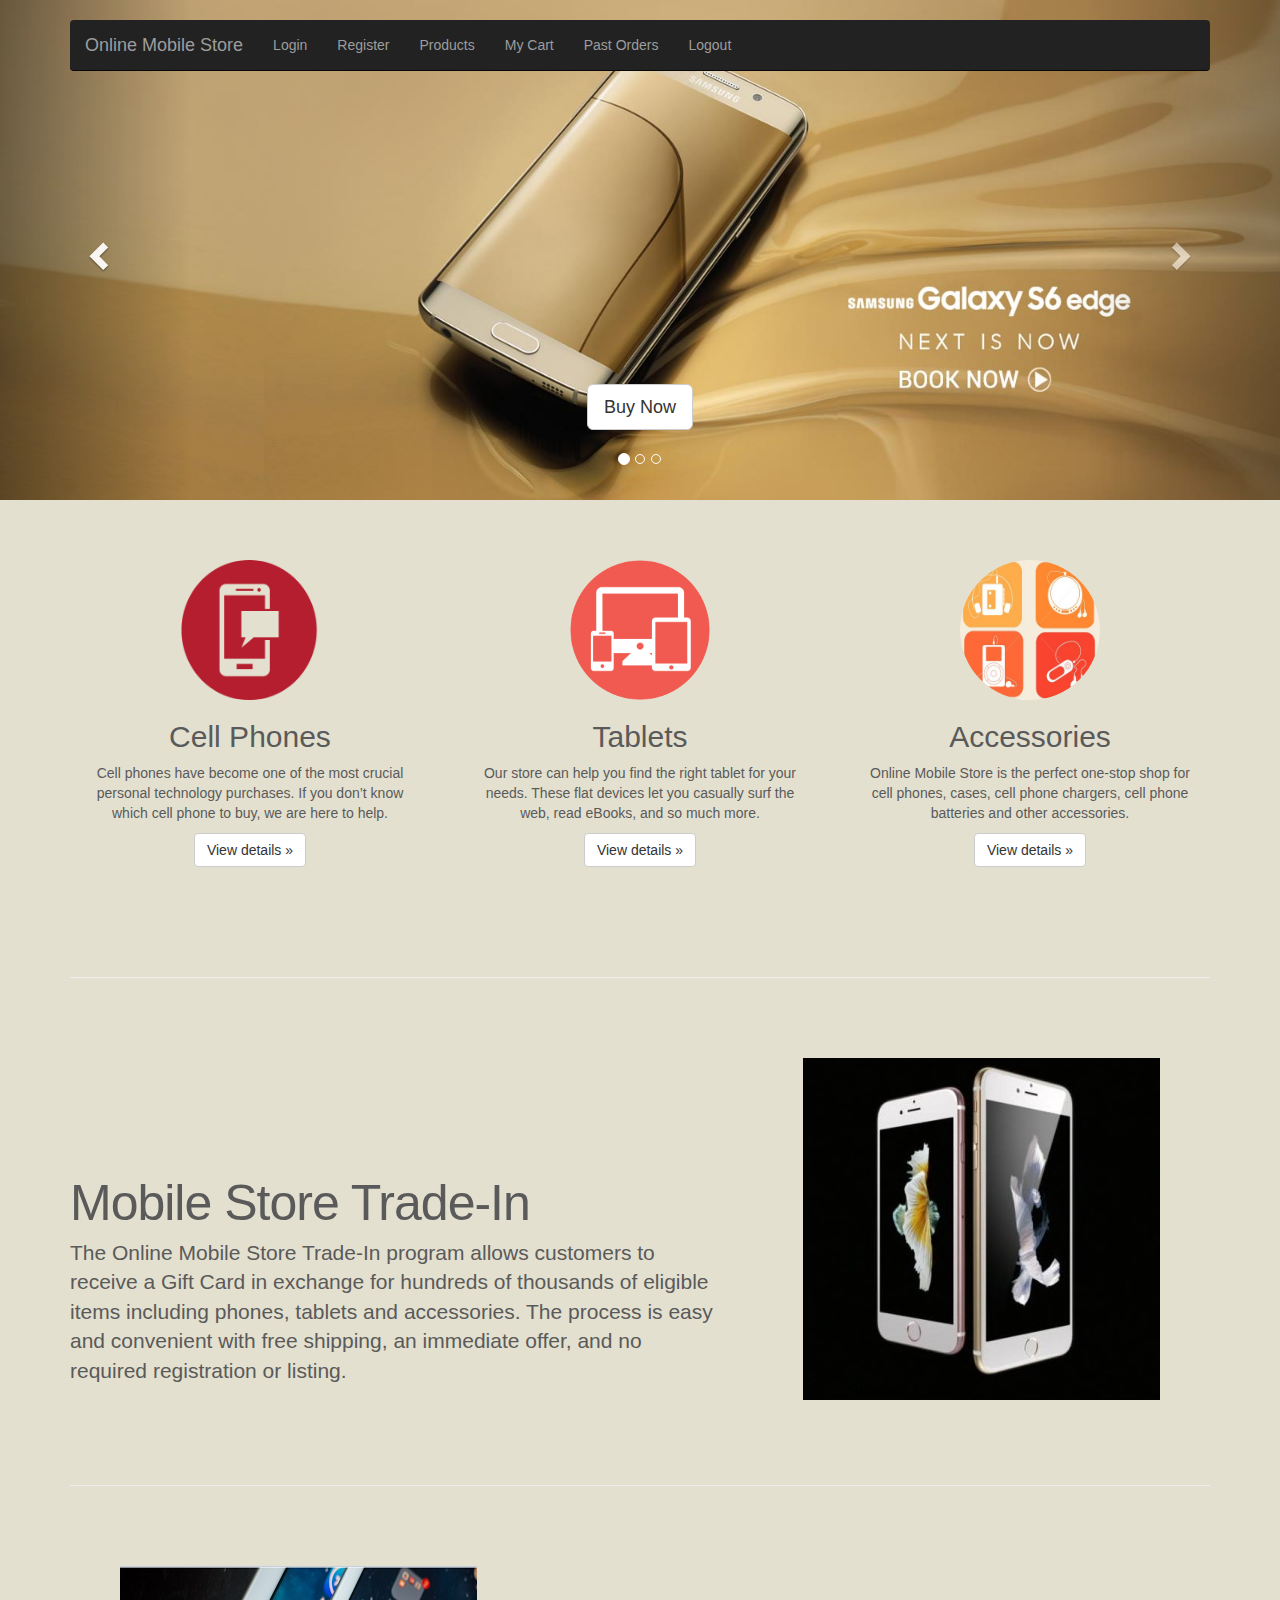
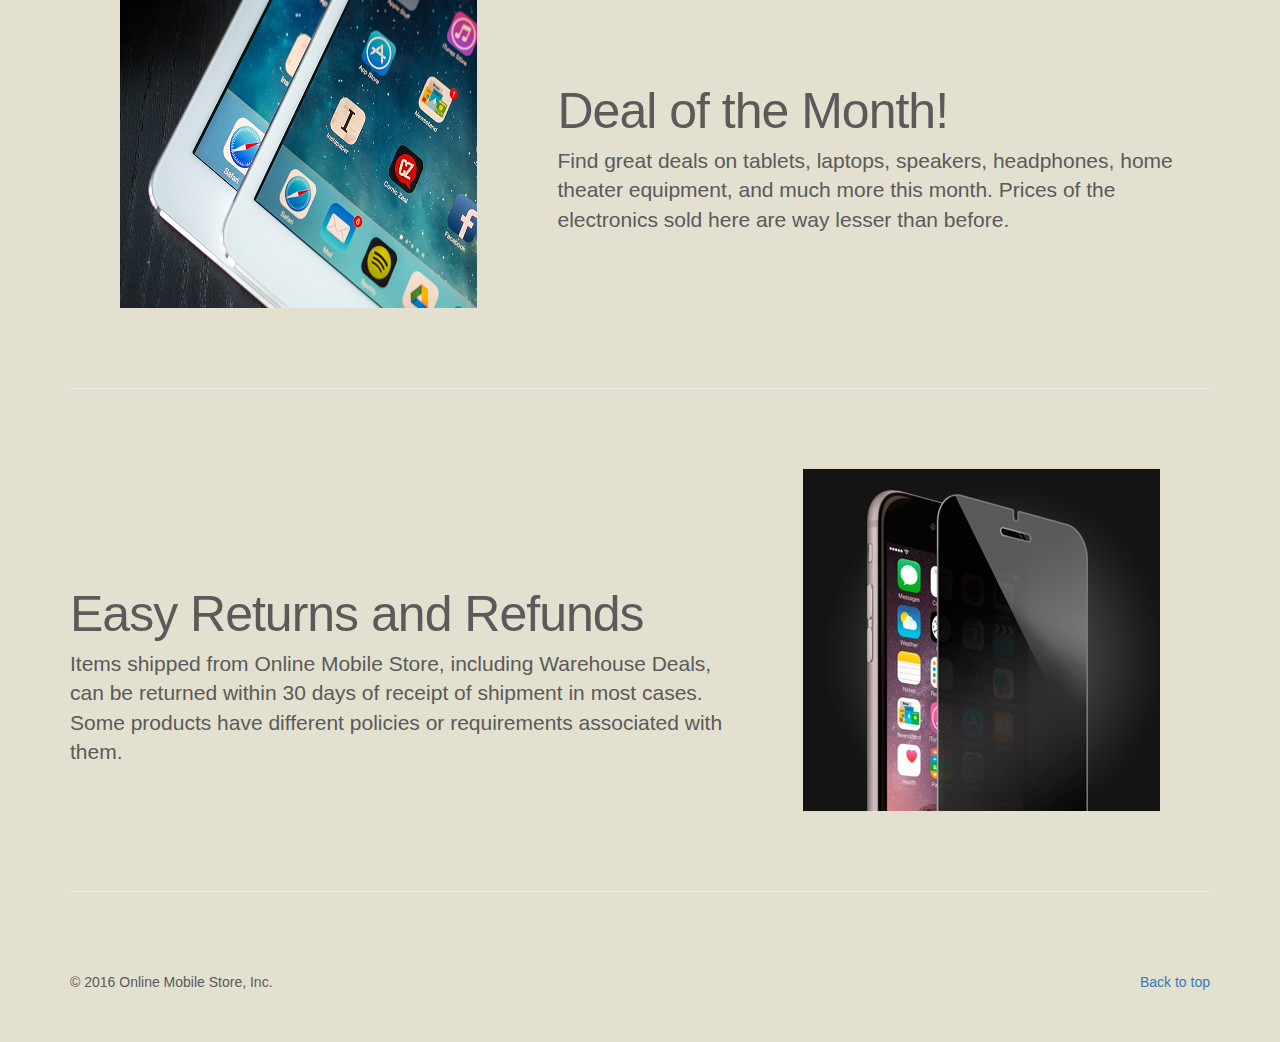
<file: index.html>
<!DOCTYPE html>
<html lang="en">
  <head>
    <meta charset="utf-8">
    <meta http-equiv="X-UA-Compatible" content="IE=edge">
    <meta name="viewport" content="width=device-width, initial-scale=1">
    <meta name="description" content="">
    <meta name="author" content="">
    <link rel="icon" href="./images/favicon.ico">

    <title>The Online Mobile Store</title>

    <!-- Bootstrap core CSS -->
      <link rel="stylesheet" href="http://maxcdn.bootstrapcdn.com/bootstrap/3.3.6/css/bootstrap.min.css">
      <script src="https://ajax.googleapis.com/ajax/libs/jquery/1.12.0/jquery.min.js"></script>
      <script src="http://maxcdn.bootstrapcdn.com/bootstrap/3.3.6/js/bootstrap.min.js"></script>

    <!-- Custom styles for this template -->
    <link href="./css/carousel.css" rel="stylesheet">
  </head>
<!-- NAVBAR
================================================== -->
  <body style="background-color: #e3e0cf">
    <div class="navbar-wrapper">
      <div class="container">

        <nav class="navbar navbar-inverse navbar-static-top">
          <div class="container">
            <div class="navbar-header">
              <button type="button" class="navbar-toggle collapsed" data-toggle="collapse" data-target="#navbar" aria-expanded="false" aria-controls="navbar">
                <span class="sr-only">Toggle navigation</span>
                <span class="icon-bar"></span>
                <span class="icon-bar"></span>
                <span class="icon-bar"></span>
              </button>
              <a class="navbar-brand" href="./index.html">Online Mobile Store</a>
            </div>
            <div id="navbar" class="navbar-collapse collapse">
              <ul class="nav navbar-nav">
                <li><a href="./login.php">Login</a></li>
                <li><a href="./Signup.html">Register</a></li>
                <li><a href="./ViewProduct.php">Products</a></li>
                  <li><a href="./MyCart.php">My Cart</a></li>
                  <li><a href="./OrderHistory.php">Past Orders</a></li>
                  <li><a href="./Logout.php">Logout</a></li>
              </ul>
            </div>
          </div>
        </nav>

      </div>
    </div>


    <!-- Carousel
    ================================================== -->
    <div id="myCarousel" class="carousel slide" data-ride="carousel">
      <!-- Indicators -->
      <ol class="carousel-indicators">
        <li data-target="#myCarousel" data-slide-to="0" class="active"></li>
        <li data-target="#myCarousel" data-slide-to="1"></li>
        <li data-target="#myCarousel" data-slide-to="2"></li>
      </ol>
      <div class="carousel-inner" role="listbox">
        <div class="item active">
          <img class="first-slide" src="./images/slide1.jpg">
          <div class="container">
            <div class="carousel-caption">
              <h1></h1>
              <p></p>
              <p><a class="btn btn-lg btn-default" href="./Login.php" role="button">Buy Now</a></p>
            </div>
          </div>
        </div>
        <div class="item">
          <img class="second-slide" src="./images/slide2.jpg" alt="First slide">
          <div class="container">
            <div class="carousel-caption">
              <h1></h1>
              <p></p>
              <p><a class="btn btn-lg btn-default" href="./Login.php" role="button">Buy Now</a></p>
            </div>
          </div>
        </div>
        <div class="item">
          <img class="third-slide" src="./images/slide3.jpg" alt="Third slide">
          <div class="container">
            <div class="carousel-caption">
              <h1></h1>
              <p></p>
              <p><a class="btn btn-lg btn-default" href="./Login.php" role="button">Buy Now</a></p>
            </div>
          </div>
        </div>
      </div>
      <a class="left carousel-control" href="#myCarousel" role="button" data-slide="prev">
        <span class="glyphicon glyphicon-chevron-left" aria-hidden="true"></span>
        <span class="sr-only">Previous</span>
      </a>
      <a class="right carousel-control" href="#myCarousel" role="button" data-slide="next">
        <span class="glyphicon glyphicon-chevron-right" aria-hidden="true"></span>
        <span class="sr-only">Next</span>
      </a>
    </div><!-- /.carousel -->


    <!-- Marketing messaging and featurettes
    ================================================== -->
    <!-- Wrap the rest of the page in another container to center all the content. -->

    <div class="container marketing">

      <!-- Three columns of text below the carousel -->
      <div class="row">
        <div class="col-lg-4">
          <img class="img-circle" src="./images/mobileicon.png" alt="Generic placeholder image" width="180" height="140">
          <h2>Cell Phones</h2>
          <p>Cell phones have become one of the most crucial personal technology purchases. If you don’t know which cell phone to buy, we are here to help.</p>
          <p><a class="btn btn-default" href="./ViewProduct.php" role="button">View details &raquo;</a></p>
        </div><!-- /.col-lg-4 -->
        <div class="col-lg-4">
          <img class="img-circle" src="./images/tablets.png" alt="Generic placeholder image" width="140" height="140">
          <h2>Tablets</h2>
          <p>Our store can help you find the right tablet for your needs. These flat devices let you casually surf the web, read eBooks, and so much more. </p>
          <p><a class="btn btn-default" href="./ViewProduct.php" role="button">View details &raquo;</a></p>
        </div><!-- /.col-lg-4 -->
        <div class="col-lg-4">
          <img class="img-circle" src="./images/accessories.jpg" alt="Generic placeholder image" width="140" height="140">
          <h2>Accessories</h2>
          <p> Online Mobile Store is the perfect one-stop shop for cell phones, cases, cell phone chargers, cell phone batteries and other accessories.</p>
          <p><a class="btn btn-default" href="./ViewProduct.php" role="button">View details &raquo;</a></p>
        </div><!-- /.col-lg-4 -->
      </div><!-- /.row -->


      <!-- START THE FEATURETTES -->

      <hr class="featurette-divider">

      <div class="row featurette">
        <div class="col-md-7">
          <h2 class="featurette-heading"> Mobile Store Trade-In <span class="text-muted"></span></h2>
          <p class="lead">The Online Mobile Store Trade-In program allows customers to receive a Gift Card in exchange for hundreds of thousands of eligible items including phones, tablets and accessories. The process is easy and convenient with free shipping, an immediate offer, and no required registration or listing.</p>
        </div>
        <div class="col-md-5">
          <img class="featurette-image img-responsive center-block" src= "./images/iphone.jpg" data-src="holder.js/500x500/auto" alt="Generic placeholder image">
        </div>
      </div>

      <hr class="featurette-divider">

      <div class="row featurette">
        <div class="col-md-7 col-md-push-5">
          <h2 class="featurette-heading">Deal of the Month!<span class="text-muted"></span></h2>
          <p class="lead">Find great deals on tablets, laptops, speakers, headphones, home theater equipment, and much more this month. Prices of the electronics sold here are way lesser than before. </p>
        </div>
        <div class="col-md-5 col-md-pull-7">
          <img class="featurette-image img-responsive center-block" src="./images/tabletspic.jpg" data-src="holder.js/500x500/auto" alt="Generic placeholder image">
        </div>
      </div>

      <hr class="featurette-divider">

      <div class="row featurette">
        <div class="col-md-7">
          <h2 class="featurette-heading">Easy Returns and Refunds <span class="text-muted"></span></h2>
          <p class="lead">Items shipped from Online Mobile Store, including Warehouse Deals, can be returned within 30 days of receipt of shipment in most cases. Some products have different policies or requirements associated with them.</p>
        </div>
        <div class="col-md-5">
          <img class="featurette-image img-responsive center-block" src="./images/access.jpg" data-src="holder.js/500x500/auto" alt="Generic placeholder image">
        </div>
      </div>

      <hr class="featurette-divider">

      <!-- /END THE FEATURETTES -->


      <!-- FOOTER -->
      <footer>
        <p class="pull-right"><a href="#">Back to top</a></p>
        <p>&copy; 2016 Online Mobile Store, Inc.</p>
      </footer>

    </div><!-- /.container -->


    <!-- Bootstrap core JavaScript
    ================================================== -->
    <!-- Placed at the end of the document so the pages load faster -->
    <script src="./js/jquery.min.js"></script>
    <script>window.jQuery || document.write('<script src="../../assets/js/vendor/jquery.min.js"><\/script>')</script>
    <script src="./js/bootstrap.min.js"></script>
  </body>
</html>
</file>
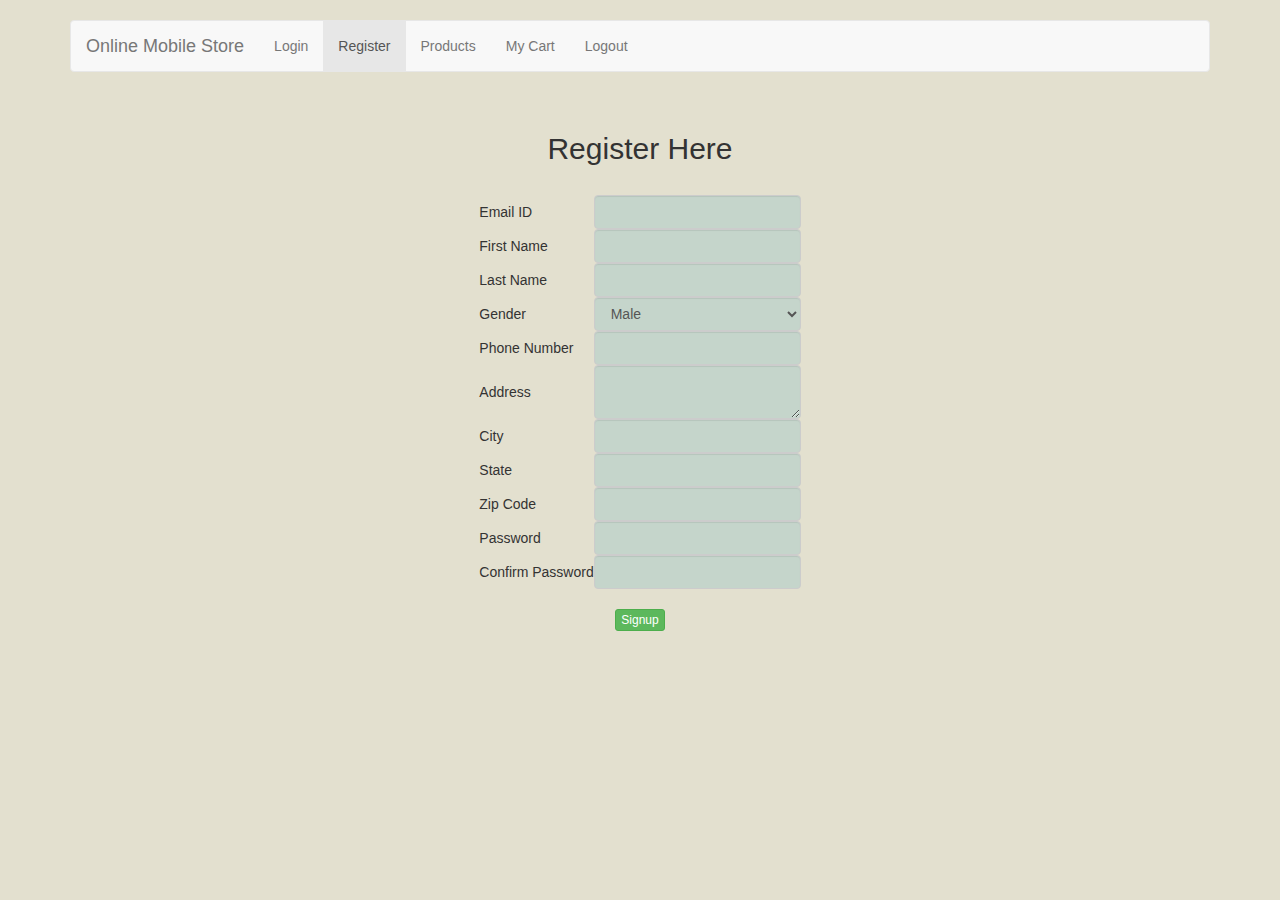
<file: Signup.html>
<!DOCTYPE html PUBLIC "-//W3C//DTD HTML 4.01 Transitional//EN" "http://www.w3.org/TR/html4/loose.dtd">
<html>
<head>
	<meta charset="utf-8">
	<meta http-equiv="X-UA-Compatible" content="IE=edge">
	<meta name="viewport" content="width=device-width, initial-scale=1">
	<meta name="description" content="">
	<meta name="author" content="Aditya Shibrady">
	<meta http-equiv="Content-Type" content="text/html; charset=ISO-8859-1">
	<link rel="icon" href="../../favicon.ico">

	<title>The Online Mobile Store</title>

	<!-- Bootstrap core CSS -->
    <link rel="stylesheet" href="http://maxcdn.bootstrapcdn.com/bootstrap/3.3.6/css/bootstrap.min.css">
    <script src="https://ajax.googleapis.com/ajax/libs/jquery/1.12.0/jquery.min.js"></script>
    <script src="http://maxcdn.bootstrapcdn.com/bootstrap/3.3.6/js/bootstrap.min.js"></script>
<script type="text/javascript" src="./js/validateUser.js"></script>
</head>
<body style="background-color: #e3e0cf"><center><br>
<div class="navbar-wrapper">
    <div class="container">

        <nav class="navbar navbar-default">
            <div class="container">
                <div class="navbar-header">
                    <button type="button" class="navbar-toggle collapsed" data-toggle="collapse" data-target="#navbar" aria-expanded="false" aria-controls="navbar">
                        <span class="sr-only">Toggle navigation</span>
                        <span class="icon-bar"></span>
                        <span class="icon-bar"></span>
                        <span class="icon-bar"></span>
                    </button>
                    <a class="navbar-brand" href="./index.html">Online Mobile Store</a>
                </div>
                <div id="navbar" class="navbar-collapse collapse">
                    <ul class="nav navbar-nav">
                        <li><a href="./login.php">Login</a></li>
                        <li class="active"><a href="./Signup.html">Register</a></li>
                        <li><a href="./ViewProduct.php">Products</a></li>
                        <li><a href="./MyCart.php">My Cart</a></li>
                        <li><a href="./Logout.php">Logout</a></li>
                    </ul>
                </div>
            </div>
        </nav>

    </div>
</div>

	<div align="center" id="main">
		<div id="error"></div><br><h2>Register Here</h2><br>
		<form id="registerform" method="post" action="registeruser.php">
			<fieldset style="width: 400px">
				<table>
					<tbody>
						<tr>
							<td>Email ID</td>
							<td><input style="background-color: #c5d5cb" class="form-control" type="text" name="email" id="email"></td>
						</tr>
						<tr>
							<td>First Name</td>
							<td><input style="background-color: #c5d5cb" class="form-control" type="text" name="fname" id="fname"></td>
						</tr>
						<tr>
							<td>Last Name</td>
							<td><input style="background-color: #c5d5cb" class="form-control" type="text" name="lname" id="lname"></td>
						</tr>
						<tr>
							<td>Gender</td>
							<td><select style="background-color: #c5d5cb" class="form-control" id="gender" name="gender"><option
										value="M">Male</option>
									<option value="F">Female</option></select><input type="hidden"
								name="genderval" id="genderval" /></td>
						</tr>
						<tr>
							<td>Phone Number</td>
							<td><input style="background-color: #c5d5cb" class="form-control" type="text" name="phnumber" id="phnumber"
								maxlength="10"></td>
						</tr>
						<tr>
							<td>Address</td>
							<td><textarea style="background-color: #c5d5cb" class="form-control" rows="2" cols="10" name="address" id="address"></textarea>
							</td>
						</tr>
						<tr>
							<td>City</td>
							<td><input style="background-color: #c5d5cb" class="form-control" type="text" name="city" id="city"></td>
						</tr>
						<tr>
							<td>State</td>
							<td><input style="background-color: #c5d5cb" class="form-control" type="text" name="state" id="state"></td>
						</tr>
						<tr>
							<td>Zip Code</td>
							<td><input style="background-color: #c5d5cb" class="form-control" type="text" name="zipcode" id="zipcode"></td>
						</tr>
						<tr>
							<td>Password</td>
							<td><input style="background-color: #c5d5cb" class="form-control" type="password" name="password" id="password"></td>
						</tr>
						<tr>
							<td>Confirm Password</td>
							<td><input style="background-color: #c5d5cb" class="form-control" type="password" name="cpassword" id="cpassword"></td>
						</tr>

					</tbody>
				</table>
                <br>
                <button type="button" class="btn btn-xs btn-success" value="Signup"
                        onclick="validateForm()" />Signup</button>
			</fieldset>
		</form>
	</div>
    </center>

</body>
</html>
</file>
<file: css/carousel.css>
/* GLOBAL STYLES
-------------------------------------------------- */
/* Padding below the footer and lighter body text */

body {
  padding-bottom: 40px;
  color: #5a5a5a;
}


/* CUSTOMIZE THE NAVBAR
-------------------------------------------------- */

/* Special class on .container surrounding .navbar, used for positioning it into place. */
.navbar-wrapper {
  position: absolute;
  top: 0;
  right: 0;
  left: 0;
  z-index: 20;
}

/* Flip around the padding for proper display in narrow viewports */
.navbar-wrapper > .container {
  padding-right: 0;
  padding-left: 0;
}
.navbar-wrapper .navbar {
  padding-right: 15px;
  padding-left: 15px;
}
.navbar-wrapper .navbar .container {
  width: auto;
}


/* CUSTOMIZE THE CAROUSEL
-------------------------------------------------- */

/* Carousel base class */
.carousel {
  height: 500px;
  margin-bottom: 60px;
}
/* Since positioning the image, we need to help out the caption */
.carousel-caption {
  z-index: 10;
}

/* Declare heights because of positioning of img element */
.carousel .item {
  height: 500px;
  background-color: #777;
}
.carousel-inner > .item > img {
  position: absolute;
  top: 0;
  left: 0;
  min-width: 100%;
  height: 500px;
}


/* MARKETING CONTENT
-------------------------------------------------- */

/* Center align the text within the three columns below the carousel */
.marketing .col-lg-4 {
  margin-bottom: 20px;
  text-align: center;
}
.marketing h2 {
  font-weight: normal;
}
.marketing .col-lg-4 p {
  margin-right: 10px;
  margin-left: 10px;
}


/* Featurettes
------------------------- */

.featurette-divider {
  margin: 80px 0; /* Space out the Bootstrap <hr> more */
}

/* Thin out the marketing headings */
.featurette-heading {
  font-weight: 300;
  line-height: 1;
  letter-spacing: -1px;
}


/* RESPONSIVE CSS
-------------------------------------------------- */

@media (min-width: 768px) {
  /* Navbar positioning foo */
  .navbar-wrapper {
    margin-top: 20px;
  }
  .navbar-wrapper .container {
    padding-right: 15px;
    padding-left: 15px;
  }
  .navbar-wrapper .navbar {
    padding-right: 0;
    padding-left: 0;
  }

  /* The navbar becomes detached from the top, so we round the corners */
  .navbar-wrapper .navbar {
    border-radius: 4px;
  }

  /* Bump up size of carousel content */
  .carousel-caption p {
    margin-bottom: 20px;
    font-size: 21px;
    line-height: 1.4;
  }

  .featurette-heading {
    font-size: 50px;
  }
}

@media (min-width: 992px) {
  .featurette-heading {
    margin-top: 120px;
  }
}
</file>
